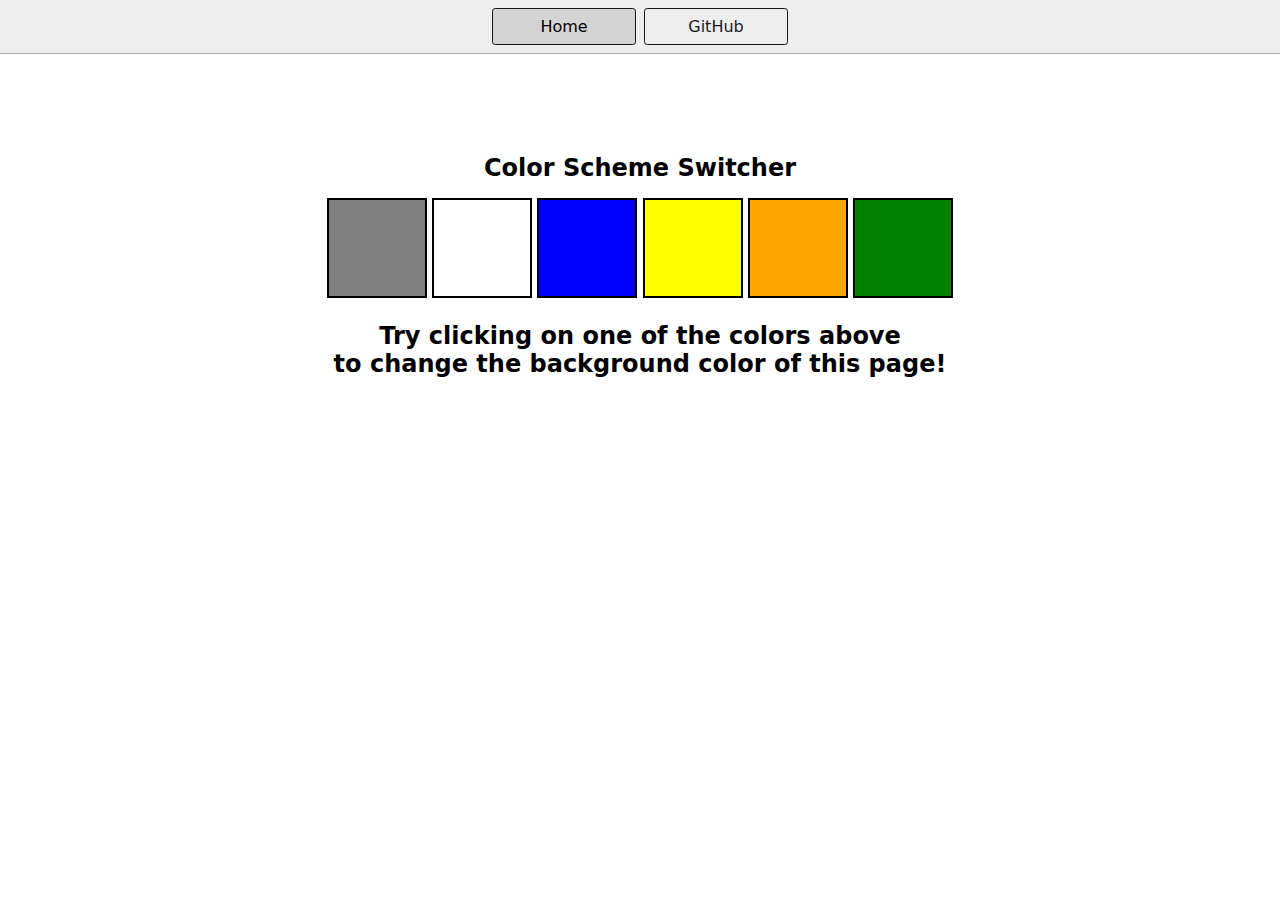
<file: 07_projects/01_colorChanger/index.html>
<!DOCTYPE html>
<html lang="en">
  <head>
    <meta charset="UTF-8" />
    <meta name="viewport" content="width=device-width, initial-scale=1.0" />
    <meta http-equiv="X-UA-Compatible" content="ie=edge" />
    <link rel="stylesheet" href="style.css" />
    <link rel="stylesheet" href="../../styles.css" />
    <title>JavaScript Background Color Switcher</title>
  </head>
  <body>
    <nav>
      <a href="/" aria-current="page">Home</a>
      <a target="_blank" href="https://github.com/RahulAmbiger11"
        >GitHub</a
      >
    </nav>
    <div class="canvas">
      <h1>Color Scheme Switcher</h1>
      <span class="button" id="grey"></span>
      <span class="button" id="white"></span>
      <span class="button" id="blue"></span>
      <span class="button" id="yellow"></span>
      <span class="button" id="orange"></span>
      <span class="button" id="green"></span>
      <h2>
        Try clicking on one of the colors above
        <span>to change the background color of this page!</span>
      </h2>
    </div>
    <script src="colorchanger.js"></script>
  </body>
</html>
</file>
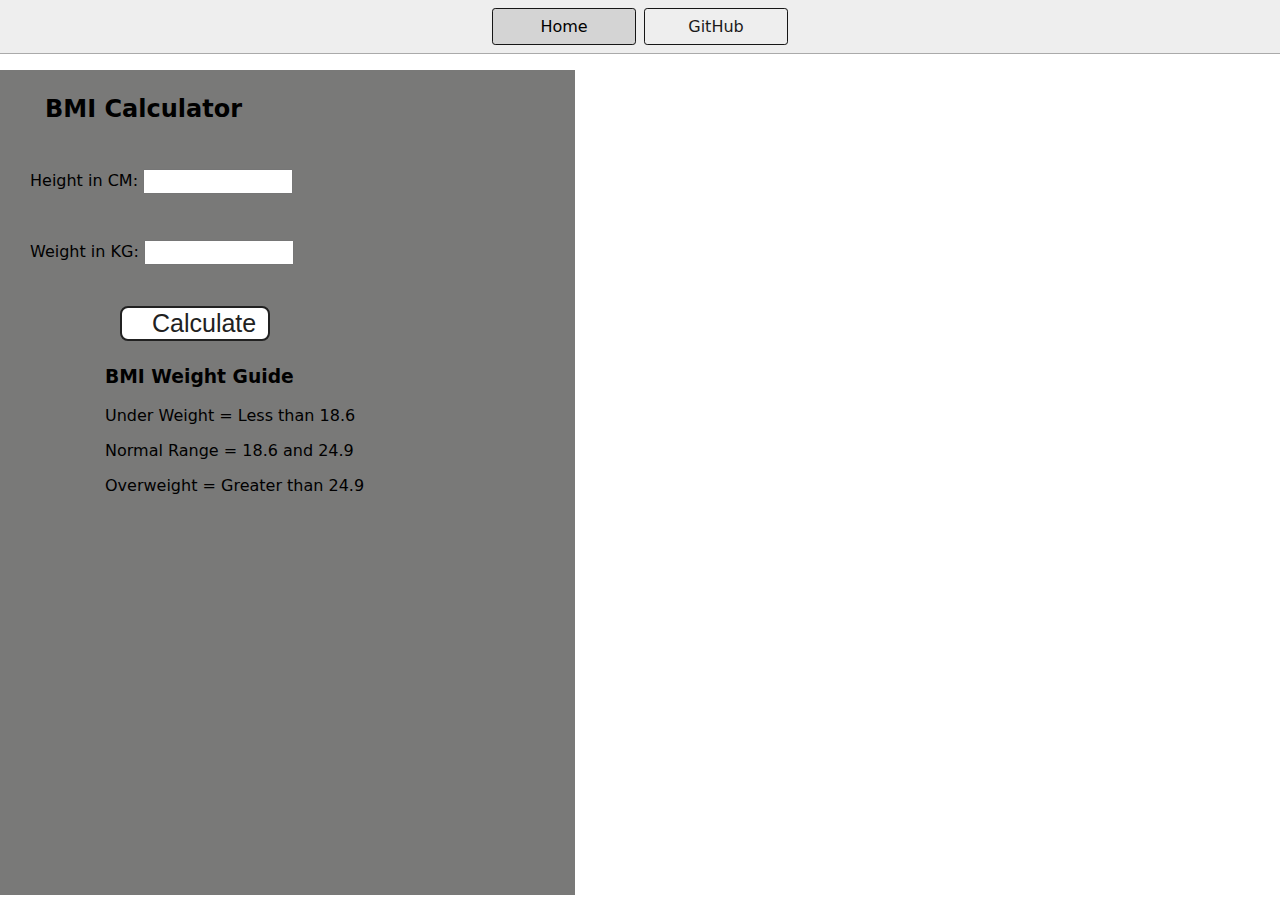
<file: 07_projects/02_BMIGenerator/index.html>
<!DOCTYPE html>
<html lang="en">
  <head>
    <meta charset="UTF-8" />
    <meta name="viewport" content="width=device-width, initial-scale=1.0" />
    <meta http-equiv="X-UA-Compatible" content="ie=edge" />
    <link rel="stylesheet" href="style.css" />
    <link rel="stylesheet" href="../../styles.css" />
    <title>BMI Calculator</title>
  </head>
  <body>
    <nav>
      <a href="/" aria-current="page">Home</a>
      <a target="_blank" href="https://github.com/RahulAmbiger11"
        >GitHub</a
      >
    </nav>
    <div class="container">
      <h1>BMI Calculator</h1>
      <form>
        <p><label>Height in CM: </label><input type="text" id="height" /></p>
        <p><label>Weight in KG: </label><input type="text" id="weight" /></p>
        <button>Calculate</button>
        <div id="results"></div>
        <div id="msg"></div>
        <div id="weight-guide">
          <h3>BMI Weight Guide</h3>
          <p>Under Weight = Less than 18.6</p>
          <p>Normal Range = 18.6 and 24.9</p>
          <p>Overweight = Greater than 24.9</p>
        </div>
      </form>
    </div>
  </body>
  <script src="bmicalculator.js"></script>
</html>
</file>
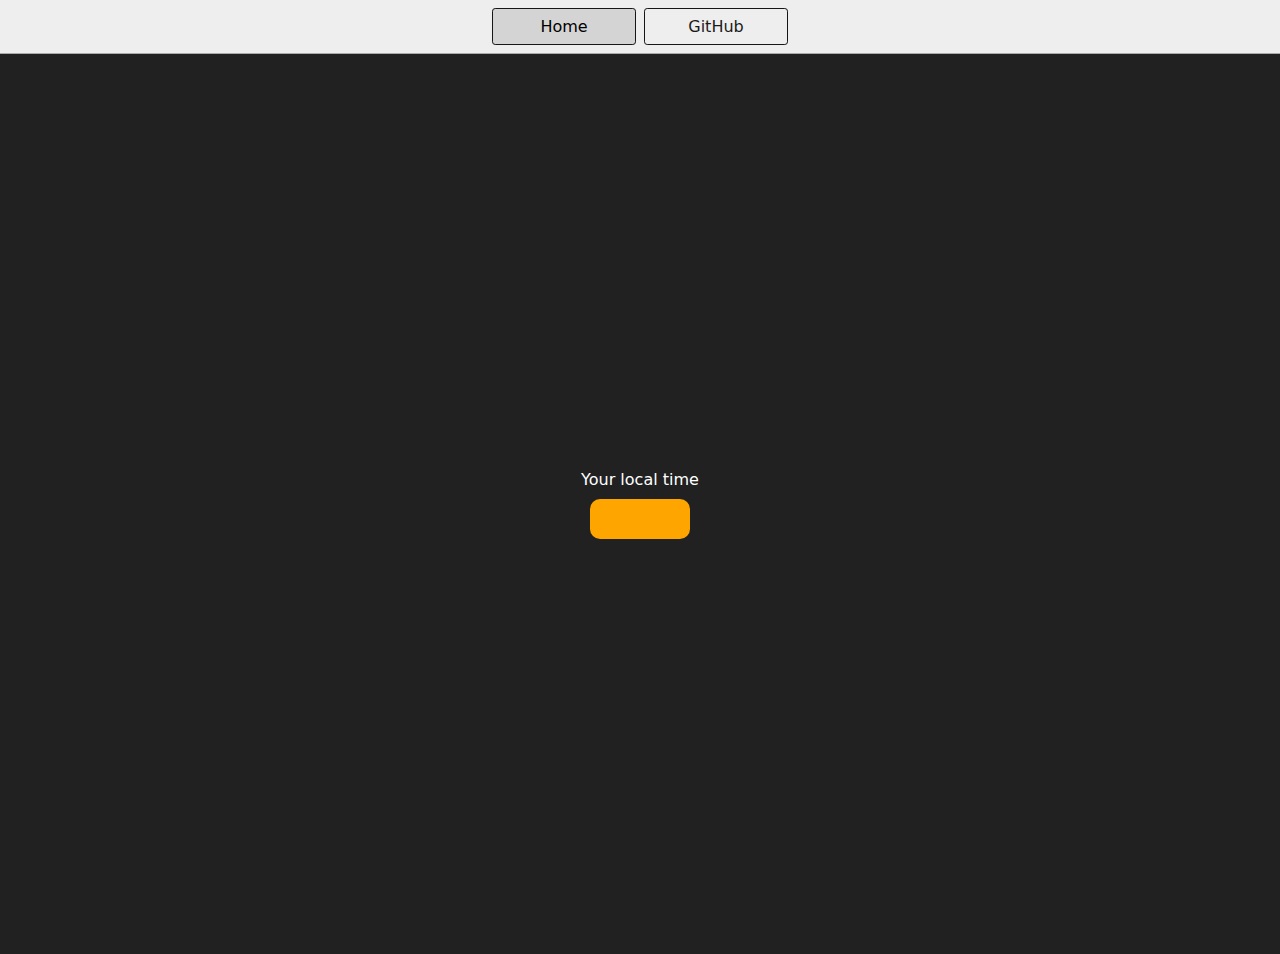
<file: 07_projects/03_DigitalClock/index.html>
<!DOCTYPE html>
<html lang="en">
  <head>
    <meta charset="UTF-8" />
    <meta name="viewport" content="width=device-width, initial-scale=1.0" />
    <meta http-equiv="X-UA-Compatible" content="ie=edge" />
    <link rel="stylesheet" type="text/css" href="../../styles.css" />
    <title>Your Local Time</title>
    <style>
      body {
        background-color: #212121;
        color: #fff;
      }
      .center {
        display: flex;
        height: 100vh;
        justify-content: center;
        align-items: center;
        flex-direction: column;
      }
      #clock {
        font-size: 40px;
        background-color: orange;
        padding: 20px 50px;
        margin-top: 10px;
        border-radius: 10px;
      }
    </style>
  </head>
  <body>
    <nav>
      <a href="/" aria-current="page">Home</a>
      <a target="_blank" href="https://github.com/RahulAmbiger11">GitHub</a>
    </nav>
    <div class="center">
      <div id="banner"><span>Your local time</span></div>
      <div id="clock"></div>
    </div>
    <script src="digitalclock.js"></script>
  </body>
</html>
</file>
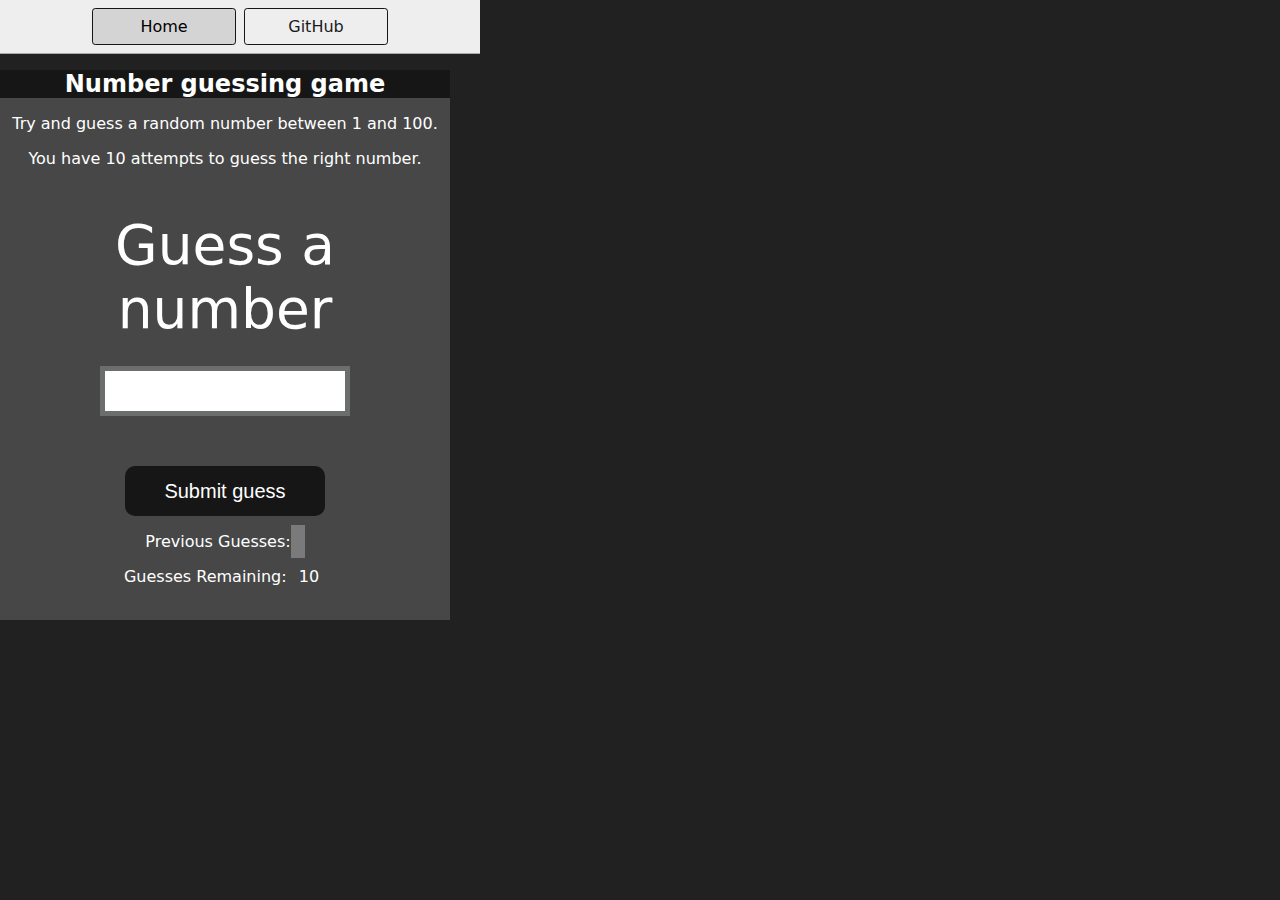
<file: 07_projects/04_GuessTheNumber/index.html>
<!DOCTYPE html>
<html lang="en">
<head>
    <meta charset="UTF-8">
    <meta name="viewport" content="width=device-width, initial-scale=1.0">
    <meta http-equiv="X-UA-Compatible" content="ie=edge">
    <title>Number Guessing Game</title>
    <link rel="stylesheet" href="style.css">
    <link rel="stylesheet" href="../../styles.css">
</head>
<body style="background-color:#212121; color:#fff;">
  <nav>
    <a href="/" aria-current="page">Home</a>
    <a target="_blank" href="https://github.com/RahulAmbiger11">GitHub</a>
  </nav>
    
    <div id="wrapper">
      <h1>Number guessing game</h1>
    <p>Try and guess a random number between 1 and 100.</p>
    <p>You have 10 attempts to guess the right number.</p>
    </br>
        <form class="form">
            <label2 for="guessField" id="guess">Guess a number</label>
            <input type="text" id="guessField" class="guessField">
            <input type="submit" id="subt" value="Submit guess" class="guessSubmit">
        </form>

        <div class="resultParas">
            <p >Previous Guesses: <span class="guesses"></span></p>
            <p >Guesses Remaining: <span class="lastResult">10</span></p>
            <p class="lowOrHi"></p>
        </div>
    </div>
    <script src="guessthenumber.js"></script>
</body>
</html>
</file>
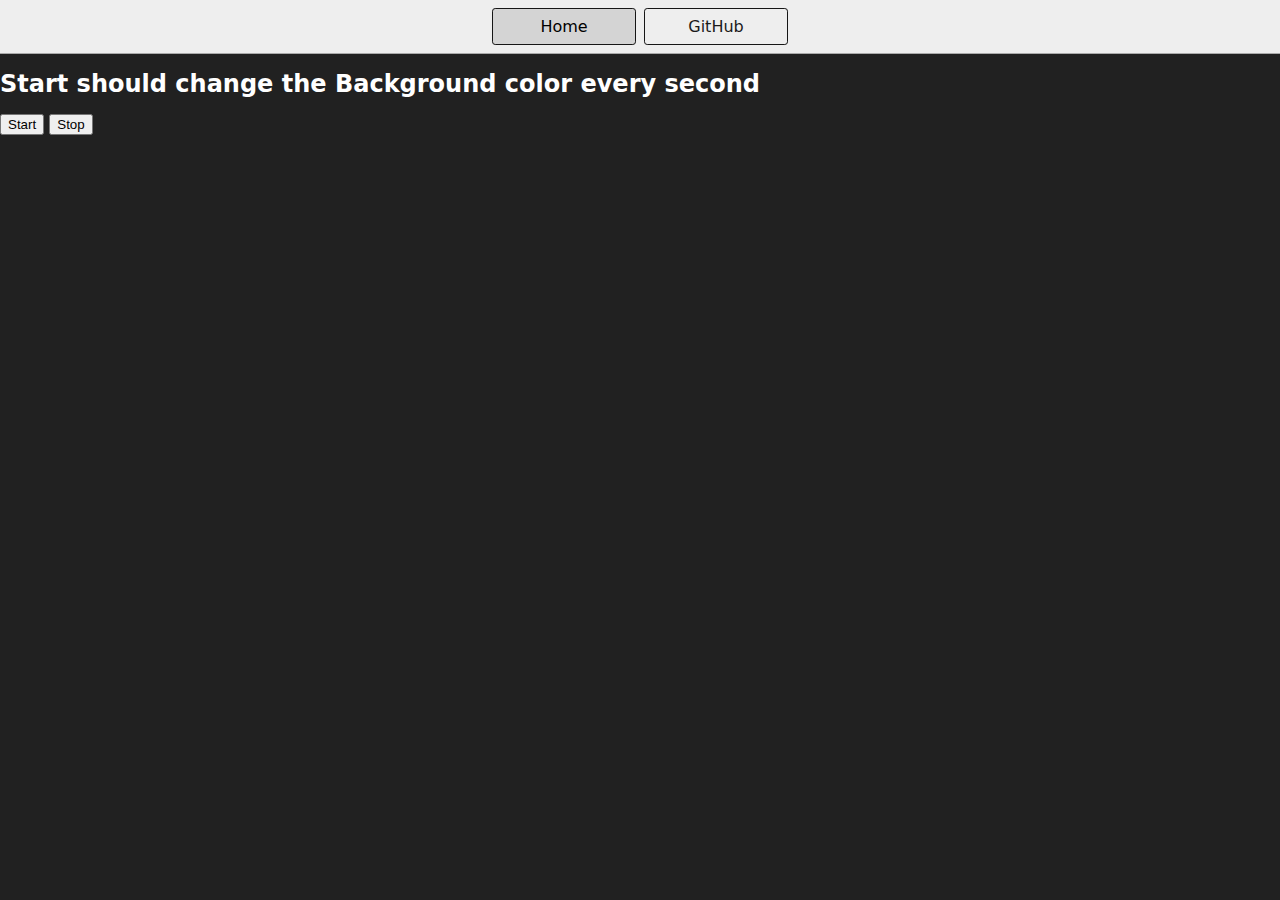
<file: 07_projects/06_UnlimitedColors/index.html>
<!DOCTYPE html>
<html lang="en">
  <head>
    <meta charset="UTF-8" />
    <meta name="viewport" content="width=device-width, initial-scale=1.0" />
    <meta http-equiv="X-UA-Compatible" content="ie=edge" />
    <title>Number Guessing Game</title>
    <!-- <link rel="stylesheet" href="style.css" /> -->
    <link rel="stylesheet" href="../../styles.css" />
  </head>
  <body style="background-color: #212121; color: #fff">
    <nav>
      <a href="/" aria-current="page">Home</a>
      <a target="_blank" href="https://github.com/RahulAmbiger11"
        >GitHub</a
      >
    </nav>

    <h1>Start should change the Background color every second</h1>
    <button id="start">Start</button>
    <button id="stop">Stop</button>
    <script src="unlimitedcolors.js"></script>
  </body>
</html>
</file>
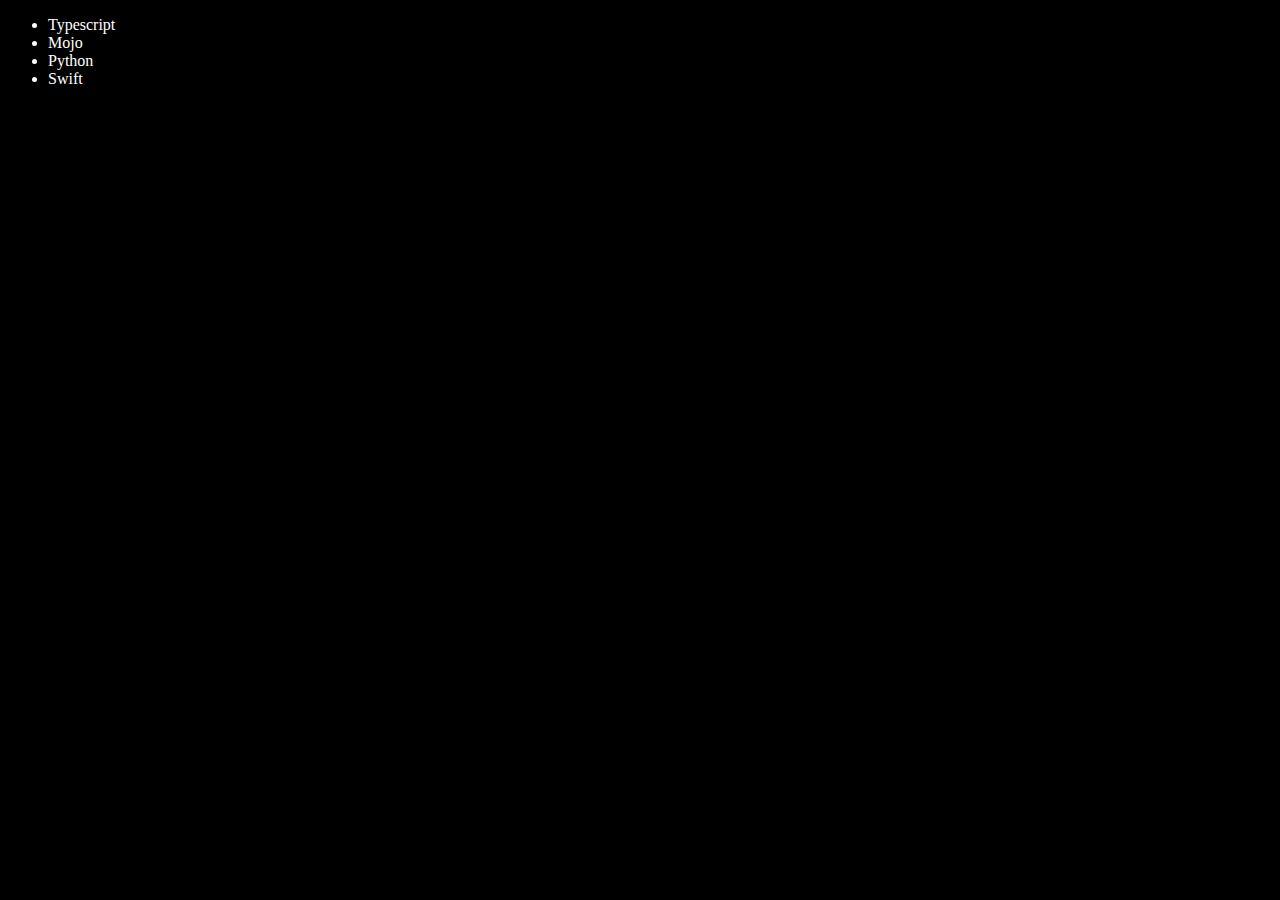
<file: 06_dom/four.html>
<!DOCTYPE html>
<!-- Add, Edit and remove of DOM Elements -->
<!DOCTYPE html>
<html lang="en">
<head>
    <meta charset="UTF-8">
    <meta name="viewport" content="width=device-width, initial-scale=1.0">
    <title>Add, Edit and remove of DOM Elements</title>
</head>
<body style="color: white; background-color: black;">
    <ul class="language">
        <li>JavaScript</li>
    </ul>
</body>

<script>
    //Adding of DOM Elements
    //Approach-1
    function addLang(lang) {
        const li = document.createElement('li')
        //Complete Tree Traversal Issue
        li.innerHTML = `${lang}`
        document.querySelector('.language').appendChild(li)
    }
    addLang("Java")
    addLang("Python")

    //Approach-2
    //Optimized Approach
    function addOptiLang(langName) {
        const li = document.createElement('li')
        li.appendChild(document.createTextNode(langName))
        document.querySelector('.language').appendChild(li)
    }
    addOptiLang("Swift")
    addOptiLang("C++")

    //Edit
    const secondLang = document.querySelector('li:nth-child(2)')
    // secondLang.innerHTML = "Mojo"
    const newli = document.createElement('li')
    newli.textContent = "Mojo"
    secondLang.replaceWith(newli)

    //Edit
    const firstChild = document.querySelector('li:nth-child(1)')
    firstChild.outerHTML = '<li>Typescript</li>'

    //Remove
    const lastLang = document.querySelector('li:last-child')
    lastLang.remove()

</script>
</html>
</file>
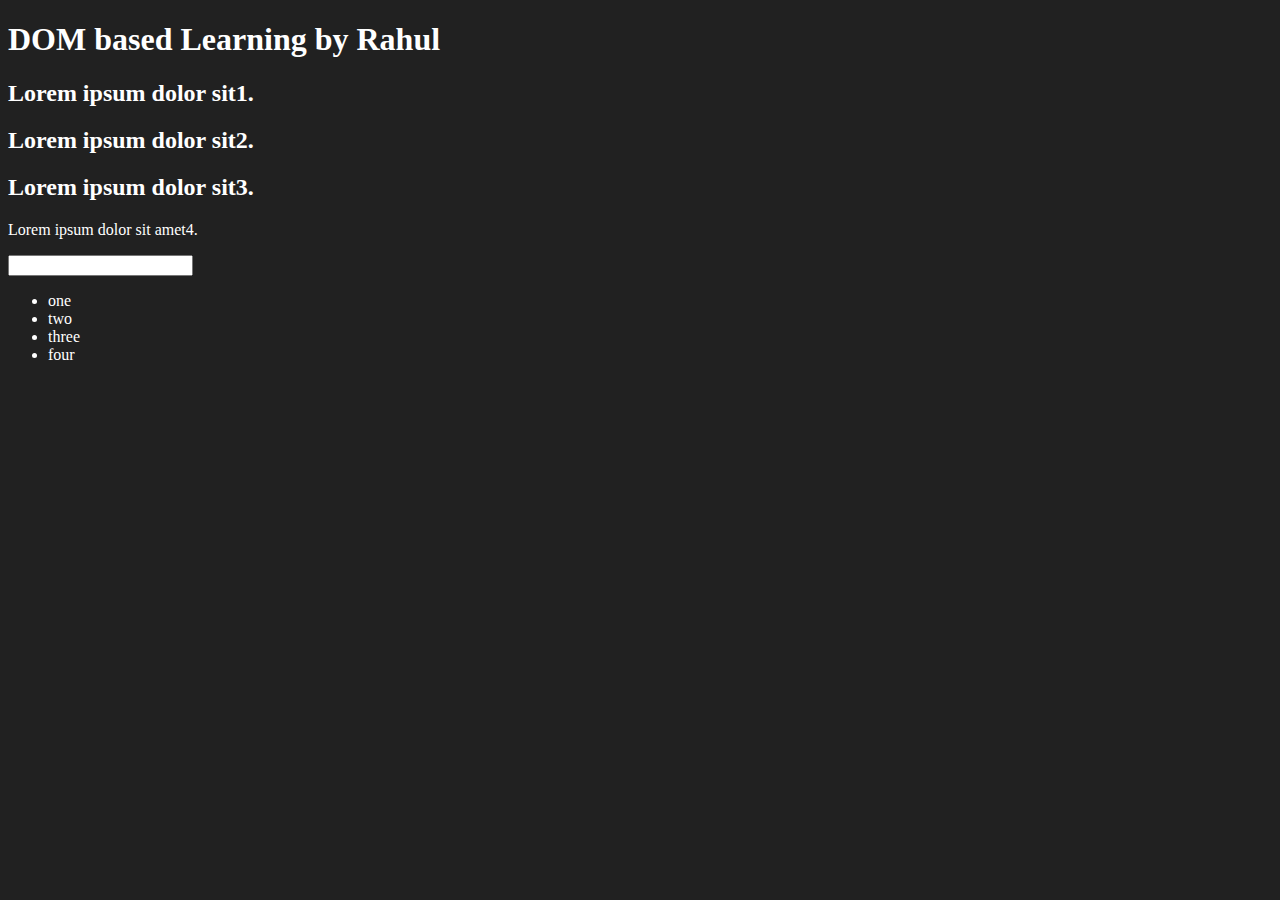
<file: 06_dom/one.html>
<!-- version of HTML -->
<!-- Refer for DOM Diagram: https://youtu.be/_TjtAyMkiTI?t=817 -->

<!-- ** IMP **
    Refer: https://youtu.be/_TjtAyMkiTI?t=1980
 -->
<!DOCTYPE html> 
<html lang="en">
<head>
    <meta charset="UTF-8">
    <title>DOM based Learning</title>
    <style>
        .bg-black{
            background-color: #212121;
            color: #fff;
        }
    </style>
</head>
<body class="bg-black">
    <div>
    <h1 id="title" class="heading">DOM based Learning by Rahul <span style="display: none;">test text</span></h1>
    <h2>Lorem ipsum dolor sit1.</h2>
    <h2>Lorem ipsum dolor sit2.</h2>
    <h2>Lorem ipsum dolor sit3.</h2>
    <p>Lorem ipsum dolor sit amet4.</p>
    <input type="password">

    <ul>
        <li class = "list-item">one</li>
        <li class = "list-item">two</li>
        <li class = "list-item">three</li>
        <li class = "list-item">four</li>
    </ul>
    </div>
</body>
</html>
</file>
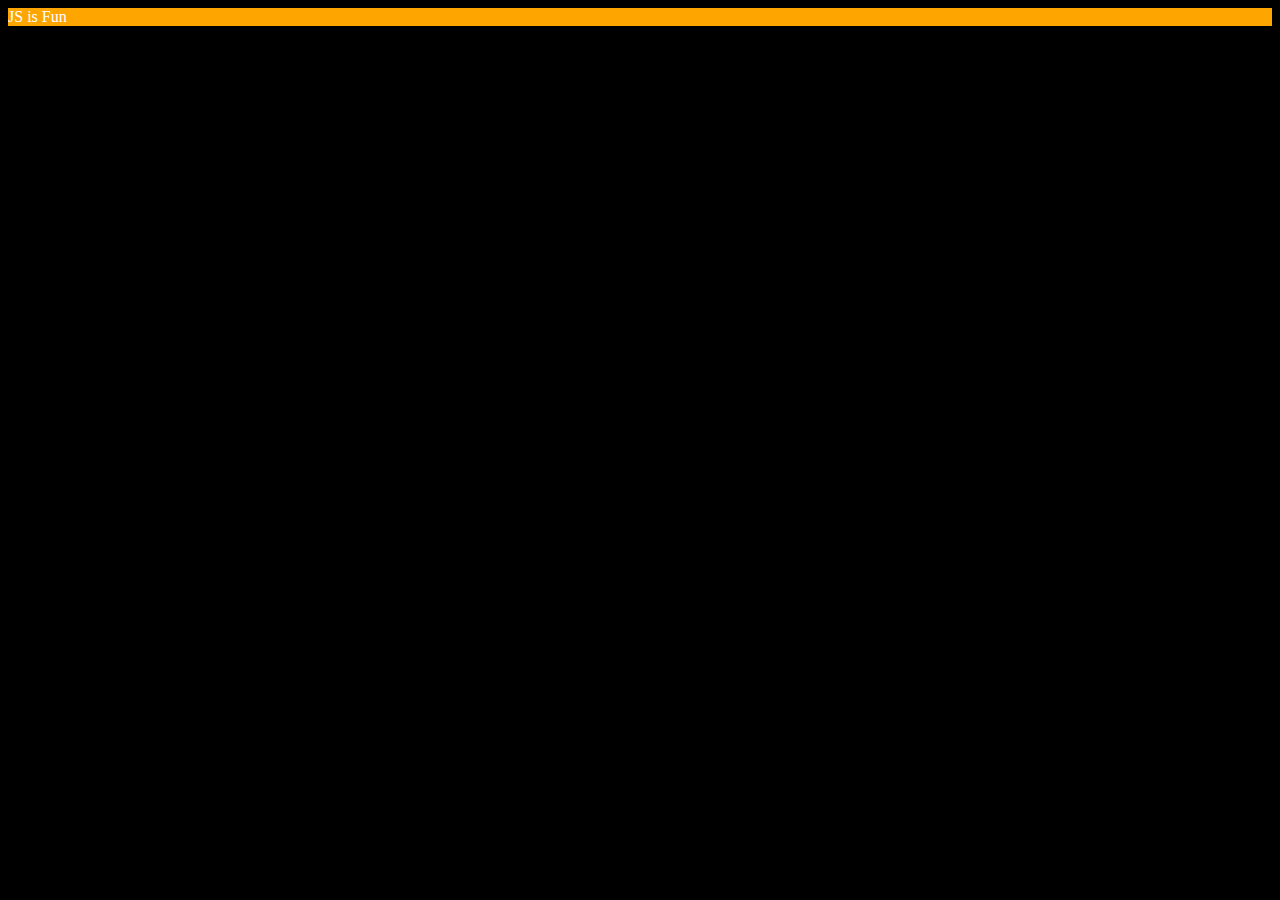
<file: 06_dom/three.html>
<!DOCTYPE html>
<html lang="en">
<head>
    <meta charset="UTF-8">
    <meta name="viewport" content="width=device-width, initial-scale=1.0">
    <title>Creation of new Node Element in DOM</title>
</head>
<body style="color: white; background-color: black;">
    
</body>

<script>
    //creation of element
    const div = document.createElement('div')
    console.log(div)
    div.className = "main"
    div.style.backgroundColor = "orange"
    div.id = Math.round(Math.random()*10+1)
    div.setAttribute("title", "Js based learning")

    //way-1
    // div.innerText = "JS Learning by Rahul"

    //way-2
    const addText = document.createTextNode("JS is Fun")
    div.appendChild(addText)

    //To render it on webpage
    document.body.appendChild(div)


</script>
</html>
</file>
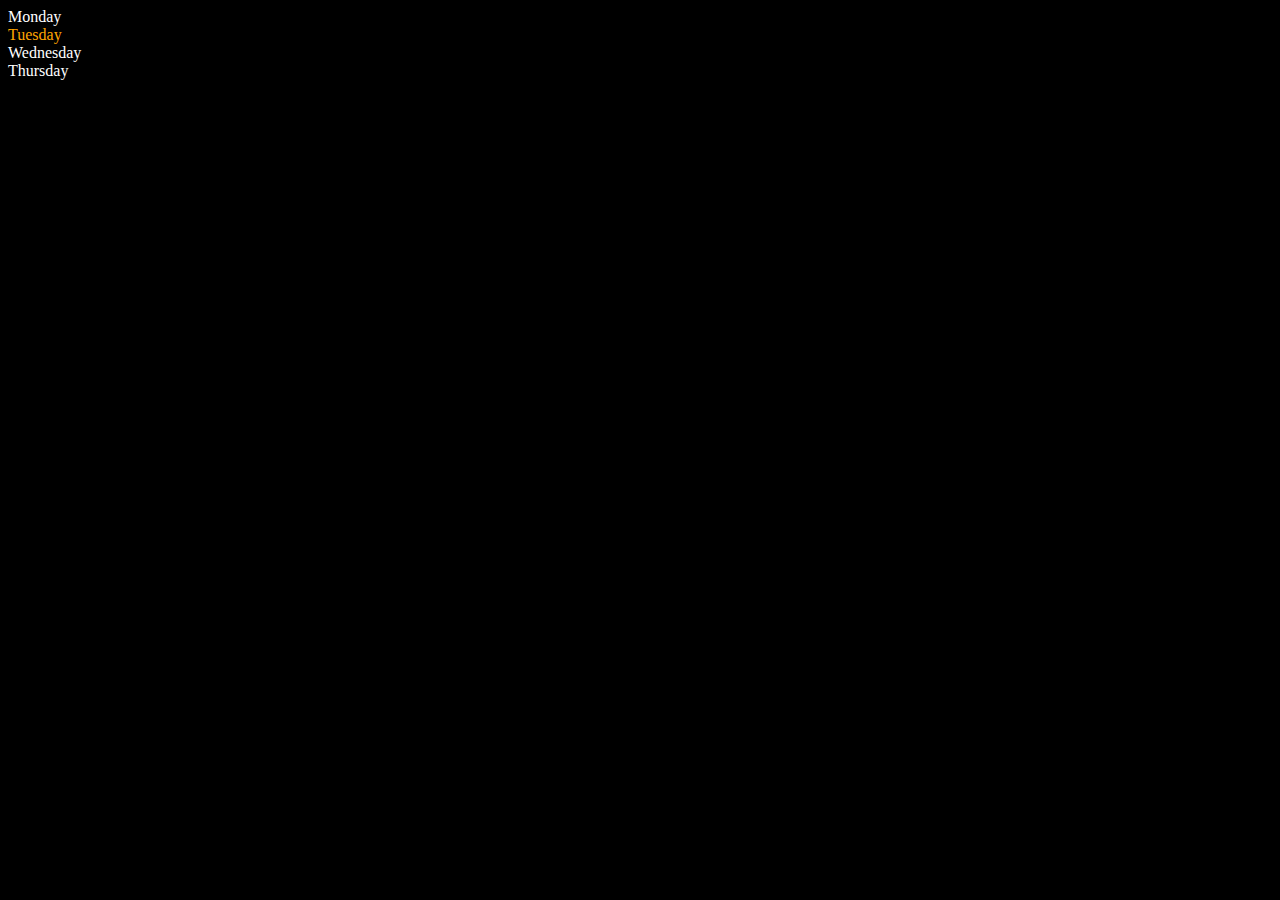
<file: 06_dom/two.html>
<!-- NodeList regarding Discussion: https://youtu.be/_TjtAyMkiTI?t=4596 -->
<!DOCTYPE html>
<html lang="en">
<head>
    <meta charset="UTF-8">
    <meta name="viewport" content="width=device-width, initial-scale=1.0">
    <title>DOM & Relations in Js</title>
</head>
<body style="color: white; background-color: black;">
    <div class="parent">
        <!-- this is comment -->
        <div class="day">Monday</div>
        <div class="day">Tuesday</div>
        <div class="day">Wednesday</div>
        <div class="day">Thursday</div>
    </div>
</body>
<script>
    const parent = document.querySelector('.parent')
    /* console.log(parent.children)
    console.log(parent.children[1])
    console.log(parent.children[1].innerHTML) */

    /* for (let i = 0; i < parent.children.length; i++) {
        console.log(parent.children[i].innerHTML)
    } */
    //parent → child realtions in js
    parent.children[1].style.color = "orange"
    console.log(parent.firstElementChild)
    console.log(parent.lastElementChild)

    const dayOne = document.querySelector('.day')
    //child → parent relations in js
    console.log(dayOne)
    console.log(dayOne.parentElement)
    console.log(dayOne.nextElementSibling)
    // console.log(dayOne.nextSibling)

    //for number of nodes
    console.log("NODES: ", parent.childNodes)

</script>
</html>
</file>
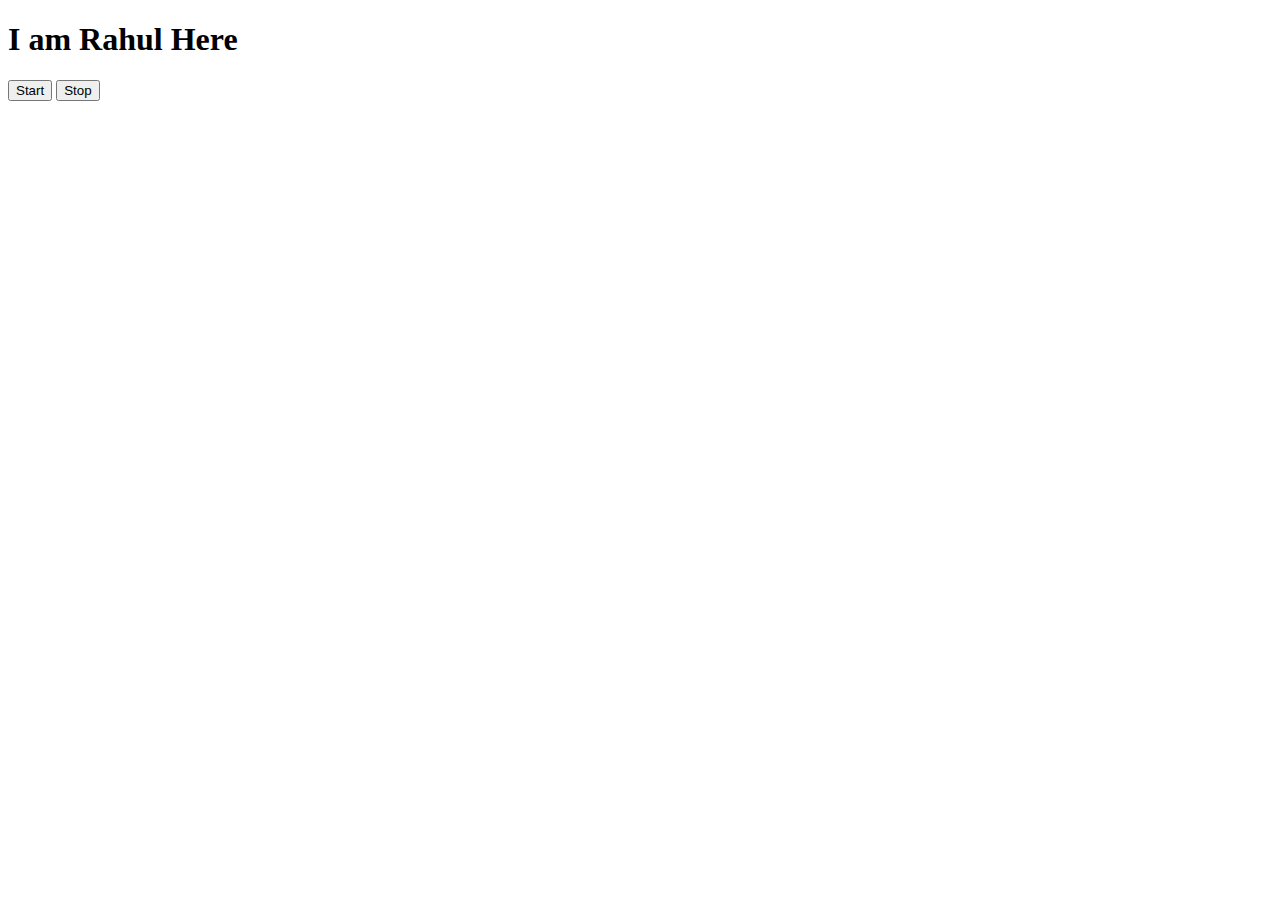
<file: 08_events/three.html>
<!DOCTYPE html>
<html lang="en">

<head>
    <meta charset="UTF-8">
    <meta name="viewport" content="width=device-width, initial-scale=1.0">
    <title>Document</title>
</head>

<body>
    <h1>I am Rahul Here</h1>
    <button id="start">Start</button>
    <button id="stop">Stop</button>

</body>
<script>

    //Assignment (** IMP **)
    let intervalText = (str)=>{
        console.log(str, Date.now())
    }

    let setInt

    //start
    document.querySelector('#start').addEventListener('click', () => {
        setInt = setInterval(intervalText, 1000, "Rahul")
    })

    //stop
    document.querySelector('#stop').addEventListener('click', ()=>{
        clearInterval(setInt)
    })


</script>

</html>
</file>
<file: 07_projects/01_colorChanger/style.css>
html {
    margin: 0;
  }
  
  span {
    display: block;
  }
  .canvas {
    margin: 100px auto 100px;
    width: 80%;
    text-align: center;
  }
  
  .button {
    width: 100px;
    height: 100px;
    border: solid black 2px;
    display: inline-block;
  }
  
  #grey {
    background: grey;
  }
  
  #white {
    background: white;
  }
  #blue {
    background: blue;
  }
  #yellow {
    background: yellow;
  }
  #orange {
    background: orange;
  }
  #green {
    background: green;
  }
</file>
<file: styles.css>
* {
    box-sizing: border-box;
  }
  
  body {
    margin: 0;
    font-family: system-ui, sans-serif;
    color: black;
    background-color: white;
  }
  
  nav {
    display: flex;
    flex-wrap: wrap;
    align-items: center;
    justify-content: center;
    padding: 0.5rem;
    gap: 0.5rem;
    border-bottom: solid 1px #aaa;
    background-color: #eee;
  }
  
  nav a {
    display: inline-block;
    min-width: 9rem;
    padding: 0.5rem;
    border-radius: 0.2rem;
    border: solid 1px rgb(22, 22, 22);
    text-align: center;
    text-decoration: none;
    color: #1b1b1b;
  }
  
  nav a[aria-current='page'] {
    color: #000;
    background-color: #d4d4d4;
  }
  
  main {
    padding: 1rem;
  }
  
  h1 {
    font-weight: bold;
    font-size: 1.5rem;
  }
  
  .projects {
    display: flex;
    flex-direction: column;
  }
  
  .project-link {
    background-color: #fff;
    padding: 10px 30px;
    border-radius: 8px;
    color: #212121;
    text-decoration: none;
    border: 2px solid #212121;
    margin-top: 5px;
  }
</file>
<file: 07_projects/02_BMIGenerator/style.css>
.container {
    width: 575px;
    height: 825px;
  
    background-color: #797978;
    padding-left: 30px;
  }
  #height,
  #weight {
    width: 150px;
    height: 25px;
    margin-top: 30px;
  }
  
  #weight-guide {
    margin-left: 75px;
    margin-top: 25px;
  }
  
  #results {
    font-size: 35px;
    margin-left: 90px;
    margin-top: 20px;
    color: rgb(241, 241, 241);
  }
  #msg {
    font-size: 35px;
    margin-left: 90px;
    margin-top: 20px;
    color: rgb(241, 241, 241);
  }
  
  button {
    width: 150px;
    height: 35px;
    margin-left: 90px;
    margin-top: 25px;
    background-color: #fff;
    padding: 1px 30px;
    border-radius: 8px;
    color: #212121;
    text-decoration: none;
    border: 2px solid #212121;
  
    font-size: 25px;
  }
  
  h1 {
    padding-left: 15px;
    padding-top: 25px;
    
  }
</file>
<file: 07_projects/04_GuessTheNumber/style.css>
html {
    font-family: sans-serif;
  }
  
  body {
    width: 300px;
    max-width: 750px;
    min-width: 480px;
    margin: 0 auto;
    background-color: #212121;
  }
  
  .lastResult {
    color: white;
    padding: 7px;
  }
  
  .guesses {
    color: white;
    padding: 7px;
  }
  
  button {
    background-color: #141414;
    color: #fff;
    width: 250px;
    height: 50px;
    border-radius: 25px;
    font-size: 30px;
    border-style: none;
    margin-top: 30px;
    /* margin-left: 50px; */
  }
  
  #subt {
    background-color: #161616;
    color: #ffffff;
    width: 200px;
    height: 50px;
    border-radius: 10px;
    font-size: 20px;
    border-style: none;
    margin-top: 50px;
    /* margin-left: 75px; */
  }
  
  #guessField {
    color: #000;
    width: 250px;
    height: 50px;
    font-size: 30px;
    border-style: none;
    margin-top: 25px;
  
    /* margin-left: 50px; */
    border: 5px solid #6c6d6d;
    text-align: center;
  }
  
  #guess {
    font-size: 55px;
    /* margin-left: 90px; */
    margin-top: 120px;
    color: #fff;
  }
  
  .guesses {
    background-color: #7a7a7a;
  }
  
  #wrapper {
    box-sizing: border-box;
    text-align: center;
    width: 450px;
    height: 550px;
    background-color: #474747;
    color: #fff;
    font-size: 25px;
  }
  
  h1 {
    background-color: #161616;
  
    color: #fff;
    text-align: center;
  }
  
  p {
    font-size: 16px;
    text-align: center;
  }
</file>
